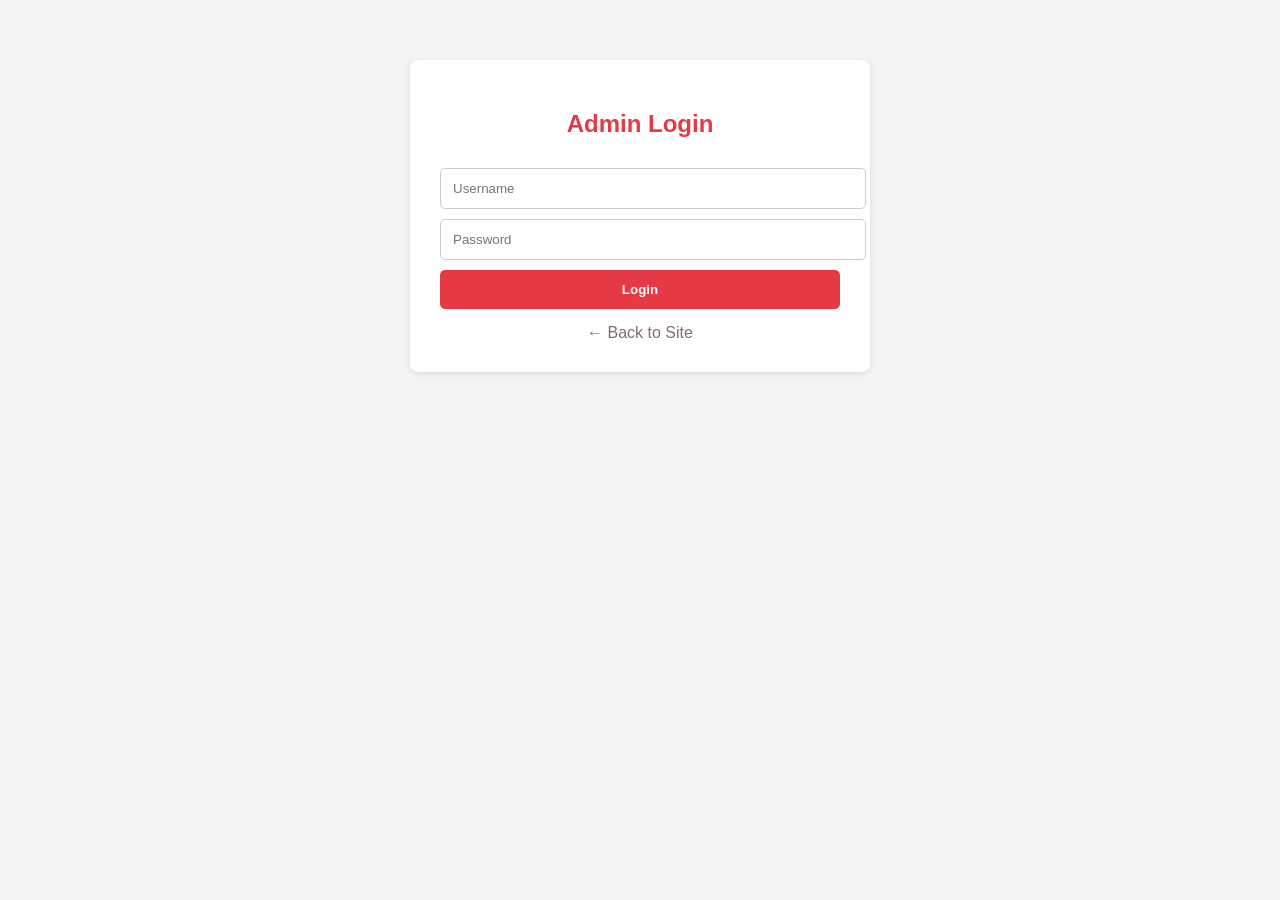
<file: admin.html>
<!DOCTYPE html>
<html lang="en">
<head>
  <meta charset="UTF-8">
  <meta name="viewport" content="width=device-width, initial-scale=1.0">
  <title>Admin Dashboard</title>
  <link rel="stylesheet" href="admin.css">
</head>
<body>
  <!-- Login Section -->
  <section id="login">
    <h2>Admin Login</h2>
    <form id="loginForm">
      <input type="text" id="username" placeholder="Username" required>
      <input type="password" id="password" placeholder="Password" required>
      <button type="submit">Login</button>
    </form>
    <a href="index.html" class="back-link">← Back to Site</a>
  </section>

  <!-- Dashboard Section -->
  <section id="dashboard" style="display:none;">
    <aside class="sidebar">
      <h3>Admin Menu</h3>
      <ul>
        <li><a href="#" data-section="header">Header</a></li>
        <li><a href="#" data-section="hero">Hero Section</a></li>
        <li><a href="#" data-section="about">About</a></li>
        <li><a href="#" data-section="programs">Programs</a></li>
        <li><a href="#" data-section="impact">Impact</a></li>
        <li><a href="#" data-section="gallery">Gallery</a></li>
        <li><a href="#" data-section="thumbnails">Thumbnails</a></li>
        <li><a href="#" data-section="getinvolved">Get Involved</a></li>
        <li><a href="#" data-section="footer">Footer</a></li>
      </ul>
    </aside>

    <main class="admin-content">
      <!-- Header -->
      <div id="editor-header" class="editor-section" style="display:none;">
        <h2>Edit Header</h2>
        <form id="headerForm">
          <label>Site Name (H1):</label>
          <input type="text" id="headerText">
          <button type="submit">Save</button>
        </form>
      </div>

      <!-- Hero -->
      <div id="editor-hero" class="editor-section" style="display:none;">
        <h2>Edit Hero Section</h2>
        <form id="heroForm">
          <label>Heading (H2):</label>
          <input type="text" id="heroHeading">
          <label>Slogan (P):</label>
          <input type="text" id="heroSlogan">
          <button type="submit">Save</button>
        </form>
      </div>

      <!-- About -->
      <div id="editor-about" class="editor-section" style="display:none;">
        <h2>Edit About Section</h2>
        <form id="aboutForm">
          <label>Description (P):</label>
          <textarea id="aboutDescription"></textarea>
          <label>Mission Statement (P):</label>
          <textarea id="aboutMission"></textarea>
          <button type="submit">Save</button>
        </form>
      </div>

      <!-- Programs -->
      <div id="editor-programs" class="editor-section" style="display:none;">
        <h2>Edit Programs</h2>
        <form id="programForm">
          <label>Program Title (H3):</label>
          <input type="text" id="programTitle">
          <label>Program Description (P):</label>
          <textarea id="programDesc"></textarea>
          <button type="submit">Add Program</button>
        </form>
        <div id="programList"></div>
      </div>

      <!-- Impact -->
      <div id="editor-impact" class="editor-section" style="display:none;">
        <h2>Edit Impact</h2>
        <form id="impactForm">
          <label>Impact Number (H3):</label>
          <input type="text" id="impactNumber">
          <label>Impact Type (P):</label>
          <input type="text" id="impactType">
          <button type="submit">Add Impact</button>
        </form>
        <div id="impactList"></div>
      </div>

      <!-- Gallery -->

      <div id="editor-gallery" class="editor-section" style="display:none;">
        <h2>Edit Gallery</h2>
        <form id="galleryForm">
          <label>Upload Image:</label>
          <input type="file" id="galleryUpload">
          <button type="submit">Add</button>
        </form>
        <div id="galleryList"></div>
      </div>

      <!-- Thumbnail Section Editor -->
<div id="editor-thumbnails" class="editor-section" style="display:none;">
  <h2>Edit Homepage Thumbnails</h2>
  <form id="thumbForm">
    <label>Upload Thumbnail Image (Max 2):</label>
    <input type="file" id="thumbUpload" multiple>
    <button type="submit">Add Thumbnail</button>
  </form>
  <div id="thumbList"></div>
</div>


      <!-- Get Involved -->
      <div id="editor-getinvolved" class="editor-section" style="display:none;">
        <h2>Edit Get Involved</h2>
        <form id="getInvolvedForm">
          <label>Donation Description (P):</label>
          <textarea id="donationDesc"></textarea>
          <label>Volunteer Description (P):</label>
          <textarea id="volunteerDesc"></textarea>
          <button type="submit">Save</button>
        </form>
      </div>

      <!-- Footer -->
      <div id="editor-footer" class="editor-section" style="display:none;">
        <h2>Edit Footer</h2>
        <form id="footerForm">
          <label>NGO Description (P):</label>
          <textarea id="footerDesc"></textarea>
          <label>Email:</label>
          <input type="email" id="footerEmail">
          <label>Phone:</label>
          <input type="text" id="footerPhone">
          <label>City & Country:</label>
          <input type="text" id="footerLocation">
          <label>Facebook:</label>
          <input type="url" id="footerFacebook">
          <label>Instagram:</label>
          <input type="url" id="footerInstagram">
          <label>LinkedIn:</label>
          <input type="url" id="footerLinkedin">
          <button type="submit">Save</button>
        </form>
      </div>
    </main>

    <button id="logoutBtn">Logout</button>
  </section>

  <script src="admin.js"></script>
</body>
</html>
</file>
<file: admin.css>
/* General Layout */
body {
  font-family: Arial, sans-serif;
  background: #f4f4f4;
  color: #333;
  margin: 0;
  padding: 0;
  display: flex;
  justify-content: center;
}

/* Login Section */
#login {
  max-width: 400px;
  margin: 60px auto;
  background: #fff;
  padding: 30px;
  border-radius: 8px;
  box-shadow: 0 2px 6px rgba(0,0,0,0.1);
  text-align: center;
}
#login h2 {
  color: #e63946;
  margin-bottom: 20px;
}
#login input, #login button {
  width: 100%;
  margin-top: 10px;
  padding: 12px;
  border-radius: 5px;
  border: 1px solid #ccc;
}
#login button {
  background: #e63946;
  color: #fff;
  border: none;
  font-weight: bold;
  cursor: pointer;
}
#login button:hover {
  background: #c72d3a;
}
.back-link {
  display: inline-block;
  margin-top: 15px;
  color: #876b6d;
  text-decoration: none;
}
.back-link:hover {
  color: #e63946;
}

/* Dashboard Layout */
#dashboard {
  display: flex;
  width: 100%;
  min-height: 100vh;
}

/* Sidebar Navigation */
.sidebar {
  width: 220px;
  background: #876b6d;
  color: #fff;
  padding: 20px;
  display: flex;
  flex-direction: column;
  justify-content: space-between;
}
.sidebar h3 {
  margin-bottom: 20px;
  color: #ffe0e6;
}
.sidebar ul {
  list-style: none;
  padding: 0;
  margin: 0;
}
.sidebar ul li {
  margin-bottom: 15px;
}
.sidebar ul li a {
  color: #fff;
  text-decoration: none;
  font-weight: bold;
  display: block;
  padding: 8px 12px;
  border-radius: 5px;
  transition: background 0.3s ease;
}
.sidebar ul li a:hover {
  background: #e63946;
}

/* Admin Content */
.admin-content {
  flex: 1;
  padding: 30px;
  background: #fff;
}
.editor-section {
  display: none;
  margin-bottom: 30px;
  padding: 20px;
  border: 1px solid #eee;
  border-radius: 6px;
  background: #fafafa;
}
.editor-section h2 {
  color: #e63946;
  margin-bottom: 20px;
}
.editor-section form {
  margin-bottom: 20px;
}
.editor-section input,
.editor-section textarea,
.editor-section button {
  display: block;
  width: 100%;
  margin-top: 10px;
  padding: 10px;
  border-radius: 5px;
  border: 1px solid #ccc;
}
.editor-section textarea {
  min-height: 80px;
}
.editor-section button {
  background: #e63946;
  color: #fff;
  border: none;
  cursor: pointer;
  font-weight: bold;
}
.editor-section button:hover {
  background: #c72d3a;
}

/* Lists (Programs, Impact, Gallery) */
#programList, #impactList, #galleryList {
  display: flex;
  flex-wrap: wrap;
  gap: 15px;
  margin-top: 15px;
}
#programList div, #impactList div, #galleryList div {
  background: #f9f9f9;
  padding: 10px;
  border-radius: 6px;
  text-align: center;
  box-shadow: 0 1px 4px rgba(0,0,0,0.1);
  flex: 1 1 200px;
}

/* Logout Button */
#logoutBtn {
  background: #e63946;
  color: #fff;
  border: none;
  padding: 12px;
  font-weight: bold;
  cursor: pointer;
  border-radius: 5px;
  margin: 20px;
  align-self: flex-end;
}
#logoutBtn:hover {
  background: #c72d3a;
}

/* Responsive Design */
@media (max-width: 768px) {
  #dashboard {
    flex-direction: column;
  }
  .sidebar {
    width: 100%;
    flex-direction: row;
    flex-wrap: wrap;
    justify-content: center;
  }
  .sidebar ul {
    display: flex;
    flex-wrap: wrap;
    gap: 10px;
  }
  .sidebar ul li {
    margin: 0;
  }
  .admin-content {
    padding: 20px;
  }
}
.thumb-item {
  background: #f9f9f9;
  padding: 10px;
  margin: 10px 0;
  border: 1px solid #ccc;
  border-radius: 6px;
}
.thumb-item.dragging {
  opacity: 0.5;
  border: 2px dashed #e63946;
}
</file>
